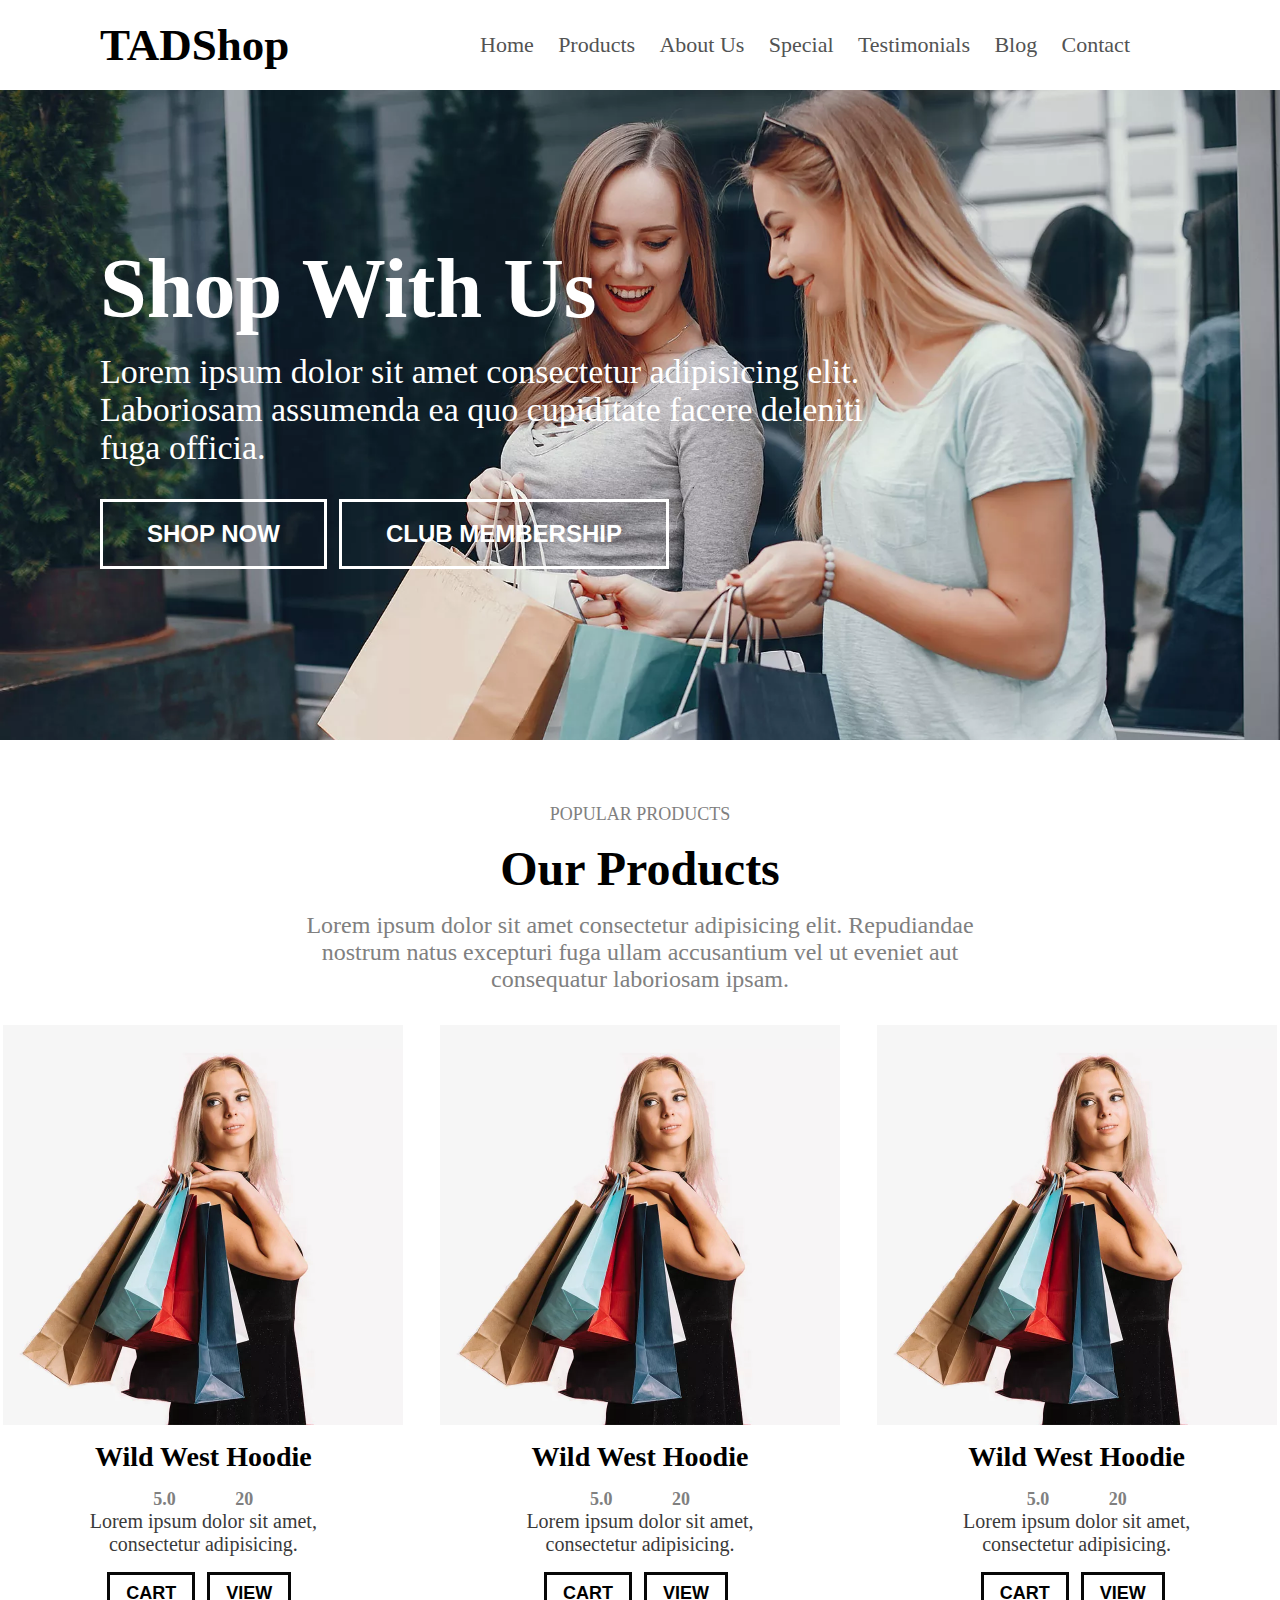
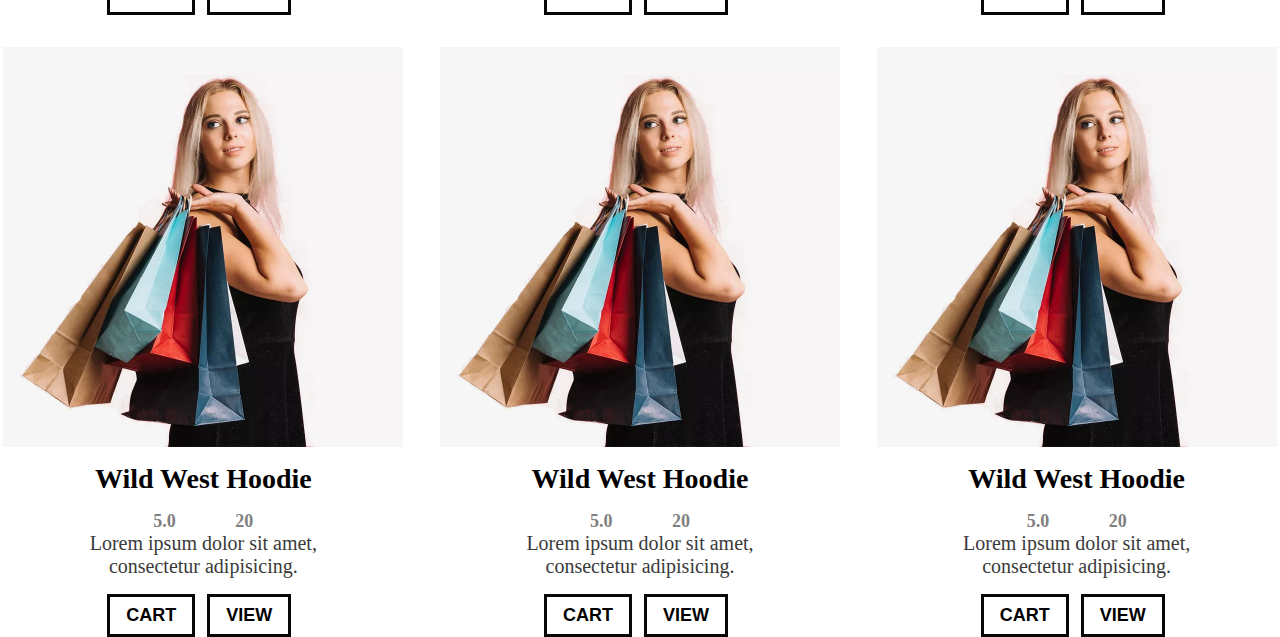
<file: index.html>
<html lang="en">
<head>
    <meta charset="UTF-8">
    <meta http-equiv="X-UA-Compatible" content="IE=edge">
   <link rel="stylesheet" href="/css/style.css">
    <meta name="viewport" content="width=device-width, initial-scale=1.0">
    <title>Document</title>
</head>
<body>
    <div class="parentnav">
        <div class="logo ">
            TADShop
        </div>
        <div class="nav">
                 
            <a href="#">Home</a>
            <a href="#">Products</a>
            <a href="#">About Us</a>
            <a href="#">Special</a>
            <a href="#">Testimonials</a>
            <a href="#">Blog</a>
            <a href="#">Contact</a>


        </div>
    </div>

    <div class="homepage">
        <div class="title">
            Shop With Us

        </div>
        <div class="description">
            Lorem ipsum dolor sit amet consectetur adipisicing elit. Laboriosam assumenda ea quo cupiditate facere deleniti fuga officia.

        </div>
        <div class="homebtn">
            <button>SHOP NOW</button>
            <button>CLUB MEMBERSHIP</button>

        </div>
    </div>


    <!-- Product page -->

    <div class="productparent">
        <div class="productcontent">
<div class="title">
    POPULAR PRODUCTS
</div>
<div class="title2">
    Our Products
</div>
<div class="desc">
    Lorem ipsum dolor sit amet consectetur adipisicing elit. Repudiandae nostrum natus excepturi fuga ullam accusantium vel ut eveniet aut consequatur laboriosam ipsam.

</div>
        </div>
        <div class="productshop">
            <div class="product">
                <div class="productpctr">
                    <img src="/images/productshop.webp" alt="">

                </div>
                <div class="productname">
                    Wild West Hoodie

                </div>
                <div class="stars">
                    <span>5.0</span>
                    <span>20 </span>


                </div>
                <div class="desc">
                    Lorem ipsum dolor sit amet, consectetur adipisicing.

                </div>
                <div class="productbtn">
                    <button>CART</button>
                    <button>VIEW</button>

                </div>
            </div>

            <div class="product">
                <div class="productpctr">
                    <img src="/images/productshop.webp" alt="">

                </div>
                <div class="productname">
                    Wild West Hoodie

                </div>
                <div class="stars">
                    <span>5.0</span>
                    <span>20 </span>


                </div>
                <div class="desc">
                    Lorem ipsum dolor sit amet, consectetur adipisicing.

                </div>
                <div class="productbtn">
                    <button>CART</button>
                    <button>VIEW</button>

                </div>
            </div>


            <div class="product">
                <div class="productpctr">
                    <img src="/images/productshop.webp" alt="">

                </div>
                <div class="productname">
                    Wild West Hoodie

                </div>
                <div class="stars">
                    <span>5.0</span>
                    <span>20 </span>


                </div>
                <div class="desc">
                    Lorem ipsum dolor sit amet, consectetur adipisicing.

                </div>
                <div class="productbtn">
                    <button>CART</button>
                    <button>VIEW</button>

                </div>
            </div>


            <div class="product">
                <div class="productpctr">
                    <img src="/images/productshop.webp" alt="">

                </div>
                <div class="productname">
                    Wild West Hoodie

                </div>
                <div class="stars">
                    <span>5.0</span>
                    <span>20 </span>


                </div>
                <div class="desc">
                    Lorem ipsum dolor sit amet, consectetur adipisicing.

                </div>
                <div class="productbtn">
                    <button>CART</button>
                    <button>VIEW</button>

                </div>
            </div>


            <div class="product">
                <div class="productpctr">
                    <img src="/images/productshop.webp" alt="">

                </div>
                <div class="productname">
                    Wild West Hoodie

                </div>
                <div class="stars">
                    <span>5.0</span>
                    <span>20 </span>


                </div>
                <div class="desc">
                    Lorem ipsum dolor sit amet, consectetur adipisicing.

                </div>
                <div class="productbtn">
                    <button>CART</button>
                    <button>VIEW</button>

                </div>
            </div>


            <div class="product">
                <div class="productpctr">
                    <img src="/images/productshop.webp" alt="">

                </div>
                <div class="productname">
                    Wild West Hoodie

                </div>
                <div class="stars">
                    <span>5.0</span>
                    <span>20 </span>


                </div>
                <div class="desc">
                    Lorem ipsum dolor sit amet, consectetur adipisicing.

                </div>
                <div class="productbtn">
                    <button>CART</button>
                    <button>VIEW</button>

                </div>
            </div>
            
        </div>
    </div>
</body>
</html>
</file>
<file: css/style.css>
body{
    padding: 0;
    margin: 0;
}

.parentnav{
padding-left: 100px;
padding-right: 150px;
height: 90px;
box-shadow: 2px 2px 4px rgb(197, 195, 195);
display: flex;
justify-content: space-between;
align-items: center;
}
.parentnav .logo{
    font-weight: bold;
    font-size: 45px;
}

.parentnav .nav{
    display: flex;
    justify-content: space-between;
    width: 650px;

}
.parentnav .nav a{
    text-decoration: none;
    color: #525353;
    font-size: 22px;


}

.parentnav .nav a:hover{
   color: rgb(253, 63, 63);
   cursor: pointer;



}

.homepage{
    background-image: url(../images/home.webp);
    background-repeat: no-repeat;
    background-size: 100%;
    height: 500px;
    padding-top: 150px;
    padding-left: 100px;
    
}

.homepage .title{
    font-size: 84px;
    font-weight: bold;
    color: white;
}
.homepage .description{
    color: white;
    font-size: 34px;
    width: 800px;
    margin-top: 16px;
}

.homepage .homebtn button{
    border: none;
    text-decoration: none;
    background:transparent;
    border: 3px solid white;
    padding-left: 44px;
    padding-right: 44px;
    padding-top: 18px;
    padding-bottom: 18px;
margin-right: 8px;
color: white;
font-weight: bold;
font-size: 24px;
margin-top: 32px;
}


.homepage .homebtn button:hover{
    background: white;
    color: black;
    cursor: pointer;
}

.productcontent{
    margin-top: 64px;
    display: flex;
    justify-content: space-between;
    align-items: center;
    flex-direction: column;
}
.productcontent .title{
    font-size: 18px;
    color: gray;
    
}
.productcontent .title2{
    font-size: 48px;
    color: black;
    font-weight: bold;
    margin-top: 16px;

    
}
.productcontent .desc{
    font-size: 24px;
    color: gray;
    
    margin-top: 16px;
    width: 700px;
    text-align: center;

    
}
.productshop{
    display: grid;
    grid-template-columns: auto auto auto;
    grid-template-rows: auto auto;
    column-gap: 30px;
}

.product{
    display: flex;
    flex-direction: column;
    align-items: center;
    justify-content: center;
    margin-top: 32px;

}
.product .productpctr{
    background: gainsboro;
}
.product .productpctr img{
    width: 400px;
}

.product .productname{
    font-size: 28px;
    color:black ;
    font-weight: bold;
    margin-top: 16px;
}


.product .stars{
    margin-top: 16px;
    display: flex;
    justify-content: space-between;
    align-items: center;
    width: 100px;
}
.product .stars span{
   
    font-size: 18px;
    color: gray;
    font-weight: bold;
}
.product .desc{
   
    font-size: 20px;
    width: 300px;
    text-align: center;
    color: rgb(58, 58, 58);
}
.product .productbtn button{
    border: none;
    text-decoration: none;
    border: 3px solid rgb(7, 7, 7);
    padding-left: 16px;
    padding-right: 16px;
    padding-top: 8px;
    padding-bottom: 8px;
margin-right: 8px;
color: black;
background: white;
font-weight: bold;
font-size: 18px;
margin-top: 16px;
   
}
.product .productbtn button:hover{

    background: black;
    color: white;
    cursor: pointer;
   
}
</file>
